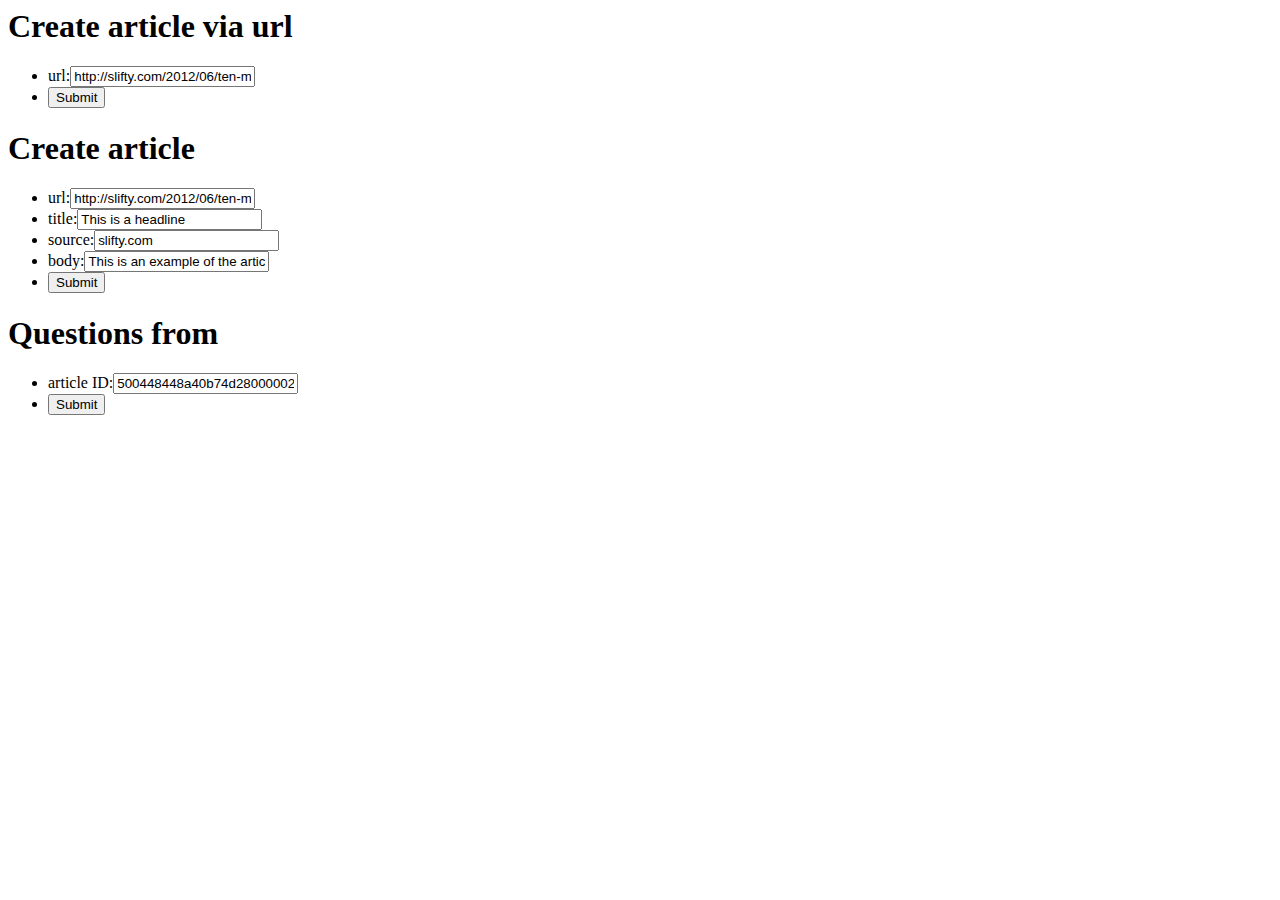
<file: public/testbed.html>
<html>
	<head>
		<title>Test Bed</title>
	</head>
	<body>
		<h1>Create article via url</h1>
		<form action="/api/articles" method="POST">
			<ul>
				<li><label for="l">url:</label><input name="l" id="l" type="text" value="http://slifty.com/2012/06/ten-months-at-the-globe/"/></li>
				<li><input type="submit" /></li>
			</ul>
		</form>

		<h1>Create article</h1>
		<form action="/api/articles" method="POST">
			<ul>
				<li><label for="url">url:</label><input name="url" id="url" type="text" value="http://slifty.com/2012/06/ten-months-at-the-globe/"/></li>
				<li><label for="title">title:</label><input name="title" id="title" type="text" value="This is a headline"/></li>
				<li><label for="source">source:</label><input name="source" id="source" type="text" value="slifty.com"/></li>
				<li><label for="body">body:</label><input name="body" id="body" type="text" value="This is an example of the article body"/></li>
				<li><input type="submit" /></li>
			</ul>
		</form>
		
		<h1>Questions from</h1>
		<form action="/api/questions" method="POST">
			<ul>
				<li><label for="a">article ID:</label><input name="a" id="a" type="text" value="500448448a40b74d28000002"/></li>
				<li><input type="submit" /></li>
			</ul>
		</form>
	</body>
</html>
</file>
